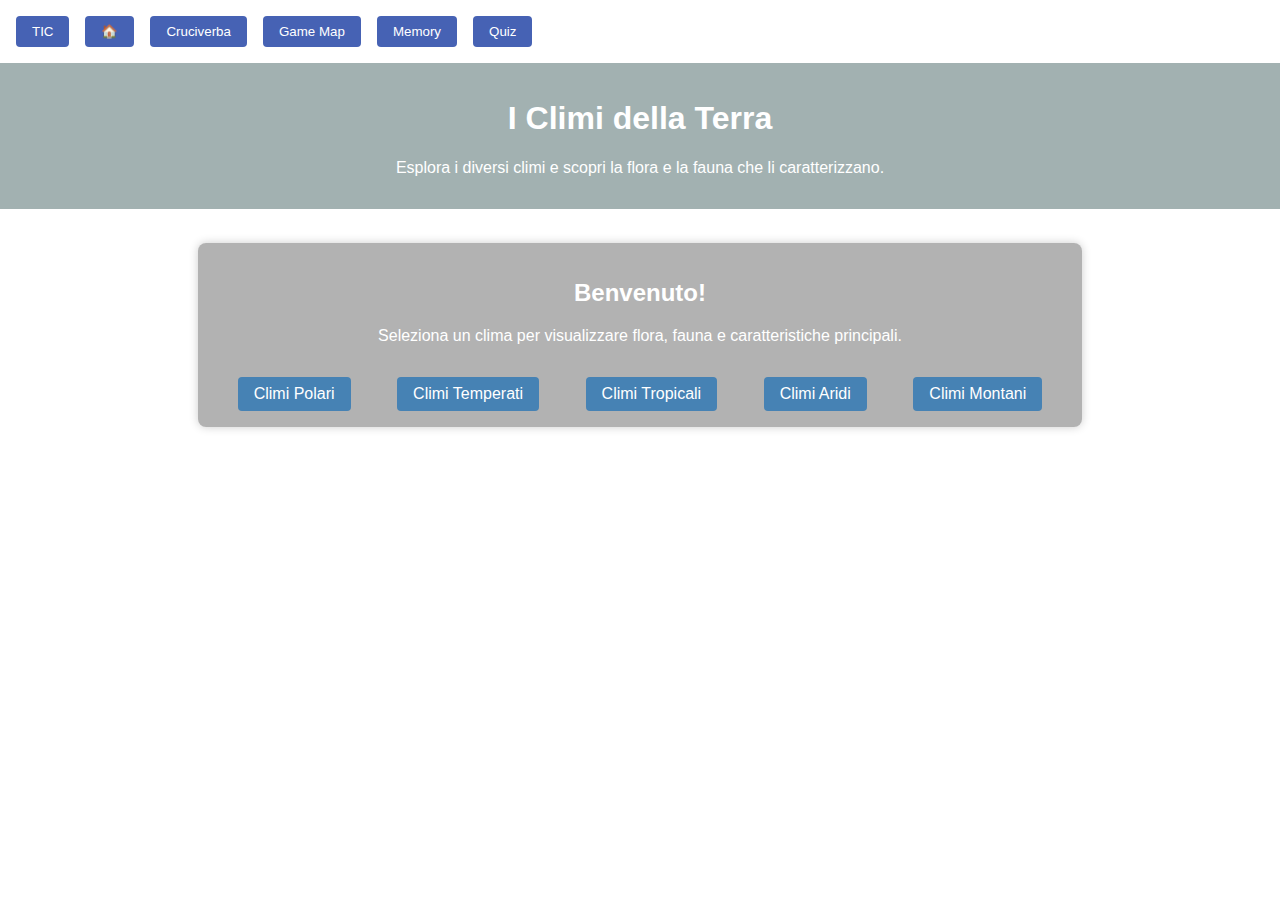
<file: index.html>
<!DOCTYPE html>
<html lang="it">
<head>
    <meta charset="UTF-8">
    <meta name="viewport" content="width=device-width, initial-scale=1.0">
    <title>I Climi della Terra</title>
    <style>
        body {
            font-family: Arial, sans-serif;
            margin: 0;
            padding: 0;
            background-image: url('https://staticgeopop.akamaized.net/wp-content/uploads/sites/32/2022/09/RECORD-DELLA-TERRA-Geopop.jpg?im=Resize,width=980;');
            background-size: cover;
            background-position: center;
            background-attachment: fixed;
            color: white;
            position: relative;
        }

        body::before {
            content: "";
            position: absolute;
            top: 0;
            left: 0;
            width: 100%;
            height: 100%;
            background: rgba(0, 0, 0, 0);
            z-index: -1;
        }

        .top-buttons {
            display: flex;
            flex-wrap: wrap;
            gap: 1rem;
            margin: 1rem;
            position;
            top: 0;
            left: 0;
            background-color;
            padding: 0,5rem;
            border-radius: 8px;
        }

        .top-buttons button {
            background-color: #4662b4;
            color: white;
            border: none;
            padding: 0.5rem 1rem;
            border-radius: 4px;
            cursor: pointer;
            font-size: 0,5rem;
        }

        .top-buttons button:hover {
            background-color: #004f99;
        }

        header {
            background-color: rgba(70, 100, 100, 0.5);
            color: white;
            padding: 1rem;
            text-align: center;
            border-bottom: 2px solid white;
        }

        .content {
            margin: 2rem;
            text-align: center;
        }

        .info {
            background-color: rgba(0, 0, 0, 0.3);
            padding: 1rem;
            border-radius: 8px;
            box-shadow: 0 0 10px rgba(0, 0, 0, 0.2);
            transition: all 0.3s ease;
            max-width: 70%;
            margin: auto;
        }

        .info h2 {
            color: #ffffff;
        }

        .buttons {
            display: flex;
            justify-content: space-around;
            margin-top: 2rem;
        }

        .buttons button {
            background-color: #4682b4;
            color: white;
            border: none;
            padding: 0.5rem 1rem;
            border-radius: 4px;
            cursor: pointer;
            font-size: 1rem;
        }

        .buttons button:hover {
            background-color: #005f99;
        }

        .flora-fauna-images {
            display: flex;
            justify-content: center;
            gap: 1rem;
            margin-top: 1rem;
        }

        .flora-fauna-images img {
            width: 400px;
            height: 400px;
            border-radius: 8px;
            transition: transform 0.3s ease;
        }

        .flora-fauna-images img:hover {
            transform: scale(1.1);
        }
    </style>
</head>
<body>
    <div class="top-buttons">
        <button onclick="showBlankPage()">TIC</button>
        <button onclick="showHome()">🏠</button>
        <button onclick="window.open('https://wordwall.net/play/85883/328/522')">Cruciverba</button>
        <button onclick="window.open('https://app.Lumi.education/run/c_tL3S')">Game Map</button>
	<button onclick="window.open('https://learningapps.org/view39030392')">Memory</button>
	<button onclick="window.open('https://interacty.me/projects/379bdc1d30d270ec')">Quiz</button>
    </div>

    <header id="home">
        <h1>I Climi della Terra</h1>
        <p>Esplora i diversi climi e scopri la flora e la fauna che li caratterizzano.</p>
    </header>

    <div class="content">
        <div class="info" id="infoBox">
            <h2>Benvenuto!</h2>
            <p>Seleziona un clima per visualizzare flora, fauna e caratteristiche principali.</p>
            <div class="buttons">
                <button onclick="showInfo('polari')">Climi Polari</button>
                <button onclick="showInfo('temperati')">Climi Temperati</button>
                <button onclick="showInfo('tropicali')">Climi Tropicali</button>
                <button onclick="showInfo('aridi')">Climi Aridi</button>
                <button onclick="showInfo('montani')">Climi Montani</button>
            </div>
        </div>
    </div>

    <script>
        const infoData = {
            polari: {
                title: "Climi Polari",
                description: `
                    <p align= "justify">I climi polari si trovano nelle regioni più estreme della Terra, vicino ai poli, come l'Artide e l'Antartide. 
                    Sono caratterizzati da temperature estremamente basse durante tutto l'anno, con estati brevi e fresche e inverni
		    lunghi e gelidi. La presenza di ghiaccio perenne è una caratteristica distintiva, e il terreno è spesso ricoperto
                    di neve e ghiaccio. La vegetazione è scarsa, con la tundra che ospita licheni, muschi e alcune piante erbacee 
                    resistenti al freddo. La fauna comprende animali adattati a queste condizioni estreme, come orsi polari, foche, 
                    pinguini e volpi artiche. Gli ecosistemi polari sono fragili e particolarmente vulnerabili ai cambiamenti climatici,
                    che stanno causando il rapido scioglimento dei ghiacci. Nonostante l'apparente isolamento, queste regioni svolgono 
                    un ruolo cruciale nella regolazione del clima globale. Le acque fredde polari influenzano le correnti oceaniche, 
                    fondamentali per l'equilibrio termico del pianeta.</p>
                `,
                floraImage: "https://www.icsedegliano.it/wp-content/uploads/2024/07/licheni-1024x683.jpg",
                faunaImage: "https://upload.wikimedia.org/wikipedia/commons/6/66/Polar_Bear_-_Alaska_%28cropped%29.jpg",
                buttons: '<button onclick="showInfo(\'montani\')">Climi Montani</button><button onclick="showInfo(\'temperati\')">Climi Temperati</button>'
            },
            temperati: {
                title: "Climi Temperati",
                description: `
                    <p align= "justify">I climi temperati si trovano nelle fasce intermedie tra i tropici e le regioni polari, caratterizzati da stagioni ben definite. 
                    Le estati sono calde ma non eccessivamente torride, mentre gli inverni sono generalmente miti o moderatamente freddi. 
                    La vegetazione varia enormemente: si passa dalle foreste di latifoglie, come querce e faggi, alle praterie sconfinate. 
                    Gli alberi decidui perdono le foglie in autunno, contribuendo a un ciclo naturale di fertilità del suolo. 
                    La fauna è altrettanto diversificata, con mammiferi come cervi, volpi e lupi, insieme a una ricca avifauna e insetti impollinatori. 
                    I climi temperati sono spesso associati alle aree più densamente popolate e sviluppate del pianeta, grazie alla loro favorevole abitabilità. 
                    Tuttavia, questi ecosistemi sono vulnerabili alle attività umane, come la deforestazione e l'urbanizzazione. 
                    Le piogge sono distribuite in modo relativamente uniforme durante l'anno, contribuendo alla ricchezza di flora e fauna.</p>
                `,
                floraImage: "https://www.giardinaggio.it/giardino/piante/querce_NG2.jpg",
                faunaImage: "https://encrypted-tbn0.gstatic.com/images?q=tbn:ANd9GcSne0yfuF34-yFKGLpjkS9pUMH4EpHqZHt1OTaG77kByrVfkiIgWOURw40&s",
                buttons: '<button onclick="showInfo(\'polari\')">Climi Polari</button><button onclick="showInfo(\'tropicali\')">Climi Tropicali</button>'
            },
            tropicali: {
                title: "Climi Tropicali",
                description: `
                    <p align= "justify">I climi tropicali si sviluppano nelle zone equatoriali e sono noti per il caldo costante e l'umidità elevata. 
                    Qui si trovano le foreste pluviali, spesso chiamate "i polmoni della Terra", che ospitano una biodiversità impressionante. 
                    La vegetazione è rigogliosa e comprende piante come alberi di mogano, palme, liane e orchidee. 
                    Le piogge torrenziali sono frequenti e contribuiscono a un ciclo ecologico unico. 
                    La fauna è straordinariamente variegata: scimmie, tigri, serpenti, uccelli tropicali e innumerevoli specie di insetti. 
                    Questi ambienti giocano un ruolo fondamentale nel mantenimento dell'equilibrio atmosferico globale. 
                    Tuttavia, la deforestazione per l'agricoltura e l'allevamento rappresenta una grave minaccia per gli ecosistemi tropicali. 
                    Le temperature medie annuali superano spesso i 25°C, rendendo queste aree calde ma straordinariamente vitali.</p>
                `,
                floraImage: "https://images.pexels.com/photos/29487188/pexels-photo-29487188.jpeg?auto=compress&cs=tinysrgb&w=600",
                faunaImage: "https://images.pexels.com/photos/247615/pexels-photo-247615.jpeg?auto=compress&cs=tinysrgb&w=600",
                buttons: '<button onclick="showInfo(\'temperati\')">Climi Temperati</button><button onclick="showInfo(\'aridi\')">Climi Aridi</button>'
            },
            aridi: {
                title: "Climi Aridi",
                description: `
                    <p align= "justify">I climi aridi si trovano nelle regioni desertiche del mondo, come il Sahara e il Deserto di Atacama. 
                    Sono caratterizzati da precipitazioni scarse o assenti, spesso inferiori a 250 mm all'anno. 
                    La vegetazione è rara e specializzata, con piante come cactus, acacie e altre specie xerofile in grado di conservare acqua. 
                    Gli animali che abitano questi ambienti hanno sviluppato adattamenti unici, come il cammello, noto per resistere lunghi periodi senza acqua. 
                    I deserti di sabbia, come il Sahara, contrastano con quelli rocciosi o semi-aridi, come il Mojave negli Stati Uniti. 
                    Le temperature possono essere estreme, con giornate torride e notti sorprendentemente fredde. 
                    Nonostante la loro aridità, i deserti ospitano ecosistemi complessi e spesso sottovalutati.</p>
                `,
                floraImage: "https://images.pexels.com/photos/1001435/pexels-photo-1001435.jpeg?auto=compress&cs=tinysrgb&w=600",
                faunaImage: "https://www.meteoweb.eu/wp-content/uploads/2017/12/cammello-768x576.jpg.webp",
                buttons: '<button onclick="showInfo(\'tropicali\')">Climi Tropicali</button><button onclick="showInfo(\'montani\')">Climi Montani</button>'
            },
            montani: {
                title: "Climi Montani",
                description: `
                    <p align= "justify">I climi montani si trovano in alta quota, dove l'altitudine influenza fortemente le condizioni climatiche. 
                    Le temperature diminuiscono man mano che si sale, creando una varietà di microclimi lungo le pendici delle montagne. 
                    La vegetazione include pini, abeti, rododendri e prati alpini, spesso interrotti da rocce e ghiacciai. 
                    Gli animali montani, come stambecchi, aquile e marmotte, sono adattati a condizioni difficili e alla scarsità di ossigeno. 
                    Le catene montuose fungono da serbatoi d'acqua, alimentando fiumi e laghi essenziali per le comunità a valle. 
                    Tuttavia, i climi montani sono vulnerabili ai cambiamenti climatici, con il ritiro dei ghiacciai che rappresenta una preoccupazione globale. 
                    La bellezza di queste regioni attrae turisti e appassionati di escursionismo, ma richiede una gestione attenta per prevenire danni ambientali.</p>
                `,
                floraImage: "https://images.pexels.com/photos/1179229/pexels-photo-1179229.jpeg?auto=compress&cs=tinysrgb&w=600",
                faunaImage: "https://images.pexels.com/photos/3613420/pexels-photo-3613420.jpeg?auto=compress&cs=tinysrgb&w=600",
                buttons: '<button onclick="showInfo(\'aridi\')">Climi Aridi</button><button onclick="showHome()">Climi</button>'
            }
        };

        function showInfo(climate) {
            const infoBox = document.getElementById('infoBox');
            const climateInfo = infoData[climate];
            infoBox.innerHTML = `
                <h2>${climateInfo.title}</h2>
                <p>${climateInfo.description}</p>
                <div class="flora-fauna-images">
                    <img src="${climateInfo.floraImage}" alt="Flora ${climateInfo.title}">
                    <img src="${climateInfo.faunaImage}" alt="Fauna ${climateInfo.title}">
                </div>
                <div class="buttons">${climateInfo.buttons}</div>
            `;
        }

        function showHome() {
            const infoBox = document.getElementById('infoBox');
            infoBox.innerHTML = `
                <h2>Benvenuto!</h2>
                <p>Seleziona un clima per visualizzare flora, fauna e caratteristiche principali.</p>
                <div class="buttons">
                    <button onclick="showInfo('polari')">Climi Polari</button>
                    <button onclick="showInfo('temperati')">Climi Temperati</button>
                    <button onclick="showInfo('tropicali')">Climi Tropicali</button>
                    <button onclick="showInfo('aridi')">Climi Aridi</button>
                    <button onclick="showInfo('montani')">Climi Montani</button>
                </div>
            `;
        }

        function showBlankPage() {
            const infoBox = document.getElementById('infoBox');
            infoBox.innerHTML = `
                <div style="display: flex; justify-content: center; align-items: center;">
                    <h1>
			<p align= "justify" style="font-size: 1.2rem;">Il sito vuole sensibilizzare sulle differenze climatiche e sugli ecosistemi, 
		        mostrando come ogni ambiente abbia un equilibrio unico e importante per il pianeta. Inoltre, sottolinea 
			implicitamente il legame tra i climi e le problematiche ambientali (ad esempio, si accenna ai cambiamenti 
			climatici nei climi polari). È un progetto che unisce didattica, interattività e sensibilizzazione 
			ambientale in un formato semplice e accessibile.
			L'utente viene accolto con un messaggio di benvenuto e l'invito a selezionare un tipo di clima.
			Sono presenti giochi educativi come cruciverba, quiz e memory game, che rendono l'apprendimento 
			più coinvolgente.  Il sito punta a rendere l’argomento accessibile e divertente, adatto soprattutto 
			a studenti o persone curiose.</p>
</h1>
                </div>
            `;
        }
    </script>
</body>
</html>
</file>
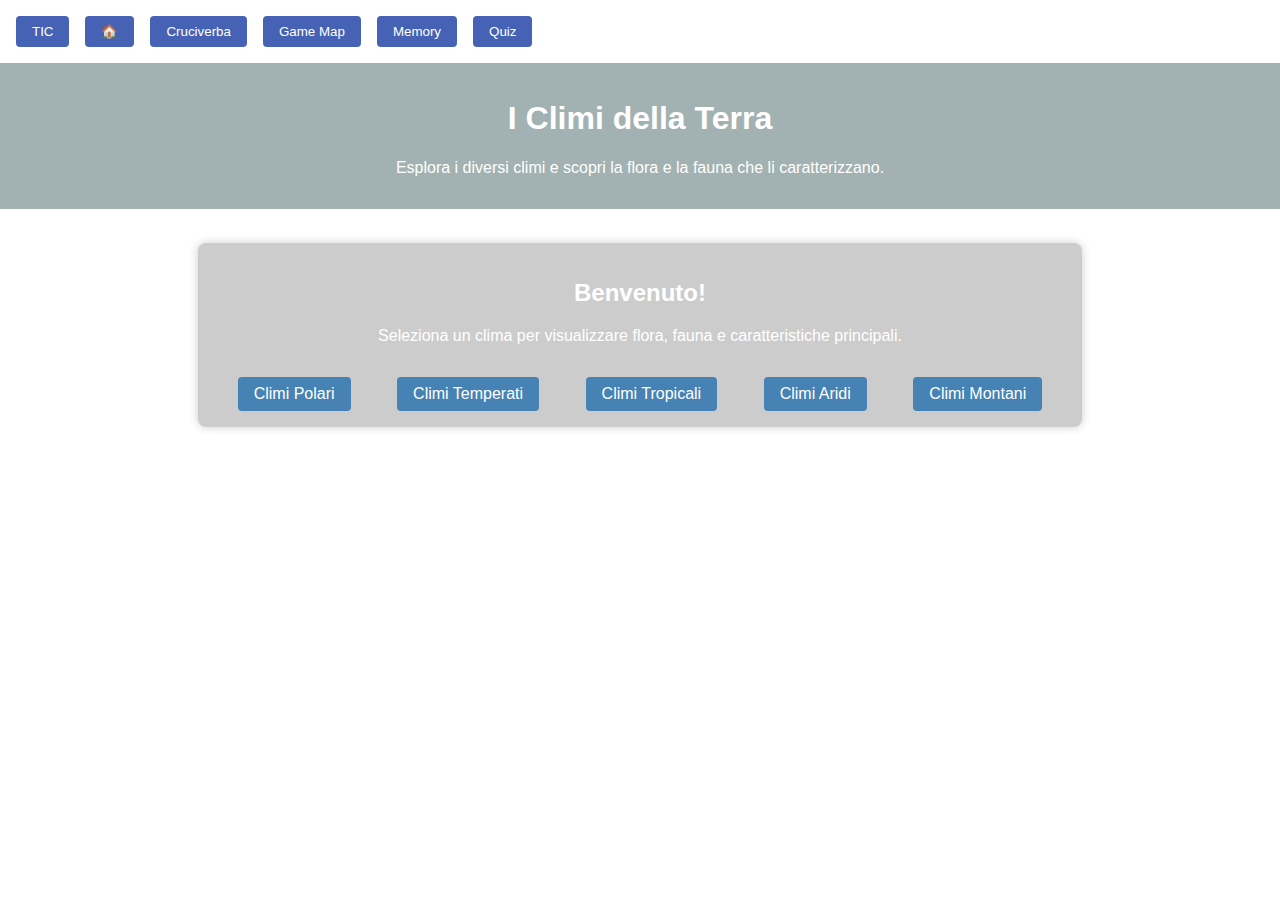
<file: index.html.html>
<!DOCTYPE html>
<html lang="it">
<head>
    <meta charset="UTF-8">
    <meta name="viewport" content="width=device-width, initial-scale=1.0">
    <title>I Climi della Terra</title>
    <style>
        body {
            font-family: Arial, sans-serif;
            margin: 0;
            padding: 0;
            background-image: url('https://staticgeopop.akamaized.net/wp-content/uploads/sites/32/2022/09/RECORD-DELLA-TERRA-Geopop.jpg?im=Resize,width=980;');
            background-size: cover;
            background-position: center;
            background-attachment: fixed;
            color: white;
            position: relative;
        }

        body::before {
            content: "";
            position: absolute;
            top: 0;
            left: 0;
            width: 100%;
            height: 100%;
            background: rgba(0, 0, 0, 0);
            z-index: -1;
        }

        .top-buttons {
            display: flex;
            flex-wrap: wrap;
            gap: 1rem;
            margin: 1rem;
            position;
            top: 0;
            left: 0;
            background-color;
            padding: 0,5rem;
            border-radius: 8px;
        }

        .top-buttons button {
            background-color: #4662b4;
            color: white;
            border: none;
            padding: 0.5rem 1rem;
            border-radius: 4px;
            cursor: pointer;
            font-size: 0,5rem;
        }

        .top-buttons button:hover {
            background-color: #004f99;
        }

        header {
            background-color: rgba(70, 100, 100, 0.5);
            color: white;
            padding: 1rem;
            text-align: center;
            border-bottom: 2px solid white;
        }

        .content {
            margin: 2rem;
            text-align: center;
        }

        .info {
            background-color: rgba(0, 0, 0, 0.2);
            padding: 1rem;
            border-radius: 8px;
            box-shadow: 0 0 10px rgba(0, 0, 0, 0.2);
            transition: all 0.3s ease;
            max-width: 70%;
            margin: auto;
        }

        .info h2 {
            color: #ffffff;
        }

        .buttons {
            display: flex;
            justify-content: space-around;
            margin-top: 2rem;
        }

        .buttons button {
            background-color: #4682b4;
            color: white;
            border: none;
            padding: 0.5rem 1rem;
            border-radius: 4px;
            cursor: pointer;
            font-size: 1rem;
        }

        .buttons button:hover {
            background-color: #005f99;
        }

        .flora-fauna-images {
            display: flex;
            justify-content: center;
            gap: 1rem;
            margin-top: 1rem;
        }

        .flora-fauna-images img {
            width: 400px;
            height: 400px;
            border-radius: 8px;
            transition: transform 0.3s ease;
        }

        .flora-fauna-images img:hover {
            transform: scale(1.1);
        }
    </style>
</head>
<body>
    <div class="top-buttons">
        <button onclick="showBlankPage()">TIC</button>
        <button onclick="showHome()">🏠</button>
        <button onclick="window.open('https://wordwall.net/play/85883/328/522')">Cruciverba</button>
        <button onclick="window.open('https://app.Lumi.education/run/c_tL3S')">Game Map</button>
	<button onclick="window.open('https://learningapps.org/view39030392')">Memory</button>
	<button onclick="window.open('https://interacty.me/projects/379bdc1d30d270ec')">Quiz</button>
    </div>

    <header id="home">
        <h1>I Climi della Terra</h1>
        <p>Esplora i diversi climi e scopri la flora e la fauna che li caratterizzano.</p>
    </header>

    <div class="content">
        <div class="info" id="infoBox">
            <h2>Benvenuto!</h2>
            <p>Seleziona un clima per visualizzare flora, fauna e caratteristiche principali.</p>
            <div class="buttons">
                <button onclick="showInfo('polari')">Climi Polari</button>
                <button onclick="showInfo('temperati')">Climi Temperati</button>
                <button onclick="showInfo('tropicali')">Climi Tropicali</button>
                <button onclick="showInfo('aridi')">Climi Aridi</button>
                <button onclick="showInfo('montani')">Climi Montani</button>
            </div>
        </div>
    </div>

    <script>
        const infoData = {
            polari: {
                title: "Climi Polari",
                description: `
                    <p align= "justify">I climi polari si trovano nelle regioni più estreme della Terra, vicino ai poli, come l'Artide e l'Antartide. 
                    Sono caratterizzati da temperature estremamente basse durante tutto l'anno, con estati brevi e fresche e inverni
		    lunghi e gelidi. La presenza di ghiaccio perenne è una caratteristica distintiva, e il terreno è spesso ricoperto
                    di neve e ghiaccio. La vegetazione è scarsa, con la tundra che ospita licheni, muschi e alcune piante erbacee 
                    resistenti al freddo. La fauna comprende animali adattati a queste condizioni estreme, come orsi polari, foche, 
                    pinguini e volpi artiche. Gli ecosistemi polari sono fragili e particolarmente vulnerabili ai cambiamenti climatici,
                    che stanno causando il rapido scioglimento dei ghiacci. Nonostante l'apparente isolamento, queste regioni svolgono 
                    un ruolo cruciale nella regolazione del clima globale. Le acque fredde polari influenzano le correnti oceaniche, 
                    fondamentali per l'equilibrio termico del pianeta.</p>
                `,
                floraImage: "https://www.icsedegliano.it/wp-content/uploads/2024/07/licheni-1024x683.jpg",
                faunaImage: "https://upload.wikimedia.org/wikipedia/commons/6/66/Polar_Bear_-_Alaska_%28cropped%29.jpg",
                buttons: '<button onclick="showInfo(\'montani\')">Climi Montani</button><button onclick="showInfo(\'temperati\')">Climi Temperati</button>'
            },
            temperati: {
                title: "Climi Temperati",
                description: `
                    <p align= "justify">I climi temperati si trovano nelle fasce intermedie tra i tropici e le regioni polari, caratterizzati da stagioni ben definite. 
                    Le estati sono calde ma non eccessivamente torride, mentre gli inverni sono generalmente miti o moderatamente freddi. 
                    La vegetazione varia enormemente: si passa dalle foreste di latifoglie, come querce e faggi, alle praterie sconfinate. 
                    Gli alberi decidui perdono le foglie in autunno, contribuendo a un ciclo naturale di fertilità del suolo. 
                    La fauna è altrettanto diversificata, con mammiferi come cervi, volpi e lupi, insieme a una ricca avifauna e insetti impollinatori. 
                    I climi temperati sono spesso associati alle aree più densamente popolate e sviluppate del pianeta, grazie alla loro favorevole abitabilità. 
                    Tuttavia, questi ecosistemi sono vulnerabili alle attività umane, come la deforestazione e l'urbanizzazione. 
                    Le piogge sono distribuite in modo relativamente uniforme durante l'anno, contribuendo alla ricchezza di flora e fauna.</p>
                `,
                floraImage: "https://www.giardinaggio.it/giardino/piante/querce_NG2.jpg",
                faunaImage: "https://encrypted-tbn0.gstatic.com/images?q=tbn:ANd9GcSne0yfuF34-yFKGLpjkS9pUMH4EpHqZHt1OTaG77kByrVfkiIgWOURw40&s",
                buttons: '<button onclick="showInfo(\'polari\')">Climi Polari</button><button onclick="showInfo(\'tropicali\')">Climi Tropicali</button>'
            },
            tropicali: {
                title: "Climi Tropicali",
                description: `
                    <p align= "justify">I climi tropicali si sviluppano nelle zone equatoriali e sono noti per il caldo costante e l'umidità elevata. 
                    Qui si trovano le foreste pluviali, spesso chiamate "i polmoni della Terra", che ospitano una biodiversità impressionante. 
                    La vegetazione è rigogliosa e comprende piante come alberi di mogano, palme, liane e orchidee. 
                    Le piogge torrenziali sono frequenti e contribuiscono a un ciclo ecologico unico. 
                    La fauna è straordinariamente variegata: scimmie, tigri, serpenti, uccelli tropicali e innumerevoli specie di insetti. 
                    Questi ambienti giocano un ruolo fondamentale nel mantenimento dell'equilibrio atmosferico globale. 
                    Tuttavia, la deforestazione per l'agricoltura e l'allevamento rappresenta una grave minaccia per gli ecosistemi tropicali. 
                    Le temperature medie annuali superano spesso i 25°C, rendendo queste aree calde ma straordinariamente vitali.</p>
                `,
                floraImage: "https://images.pexels.com/photos/29487188/pexels-photo-29487188.jpeg?auto=compress&cs=tinysrgb&w=600",
                faunaImage: "https://images.pexels.com/photos/247615/pexels-photo-247615.jpeg?auto=compress&cs=tinysrgb&w=600",
                buttons: '<button onclick="showInfo(\'temperati\')">Climi Temperati</button><button onclick="showInfo(\'aridi\')">Climi Aridi</button>'
            },
            aridi: {
                title: "Climi Aridi",
                description: `
                    <p align= "justify">I climi aridi si trovano nelle regioni desertiche del mondo, come il Sahara e il Deserto di Atacama. 
                    Sono caratterizzati da precipitazioni scarse o assenti, spesso inferiori a 250 mm all'anno. 
                    La vegetazione è rara e specializzata, con piante come cactus, acacie e altre specie xerofile in grado di conservare acqua. 
                    Gli animali che abitano questi ambienti hanno sviluppato adattamenti unici, come il cammello, noto per resistere lunghi periodi senza acqua. 
                    I deserti di sabbia, come il Sahara, contrastano con quelli rocciosi o semi-aridi, come il Mojave negli Stati Uniti. 
                    Le temperature possono essere estreme, con giornate torride e notti sorprendentemente fredde. 
                    Nonostante la loro aridità, i deserti ospitano ecosistemi complessi e spesso sottovalutati.</p>
                `,
                floraImage: "https://images.pexels.com/photos/1001435/pexels-photo-1001435.jpeg?auto=compress&cs=tinysrgb&w=600",
                faunaImage: "https://www.meteoweb.eu/wp-content/uploads/2017/12/cammello-768x576.jpg.webp",
                buttons: '<button onclick="showInfo(\'tropicali\')">Climi Tropicali</button><button onclick="showInfo(\'montani\')">Climi Montani</button>'
            },
            montani: {
                title: "Climi Montani",
                description: `
                    <p align= "justify">I climi montani si trovano in alta quota, dove l'altitudine influenza fortemente le condizioni climatiche. 
                    Le temperature diminuiscono man mano che si sale, creando una varietà di microclimi lungo le pendici delle montagne. 
                    La vegetazione include pini, abeti, rododendri e prati alpini, spesso interrotti da rocce e ghiacciai. 
                    Gli animali montani, come stambecchi, aquile e marmotte, sono adattati a condizioni difficili e alla scarsità di ossigeno. 
                    Le catene montuose fungono da serbatoi d'acqua, alimentando fiumi e laghi essenziali per le comunità a valle. 
                    Tuttavia, i climi montani sono vulnerabili ai cambiamenti climatici, con il ritiro dei ghiacciai che rappresenta una preoccupazione globale. 
                    La bellezza di queste regioni attrae turisti e appassionati di escursionismo, ma richiede una gestione attenta per prevenire danni ambientali.</p>
                `,
                floraImage: "https://images.pexels.com/photos/1179229/pexels-photo-1179229.jpeg?auto=compress&cs=tinysrgb&w=600",
                faunaImage: "https://images.pexels.com/photos/3613420/pexels-photo-3613420.jpeg?auto=compress&cs=tinysrgb&w=600",
                buttons: '<button onclick="showInfo(\'aridi\')">Climi Aridi</button><button onclick="showHome()">Climi</button>'
            }
        };

        function showInfo(climate) {
            const infoBox = document.getElementById('infoBox');
            const climateInfo = infoData[climate];
            infoBox.innerHTML = `
                <h2>${climateInfo.title}</h2>
                <p>${climateInfo.description}</p>
                <div class="flora-fauna-images">
                    <img src="${climateInfo.floraImage}" alt="Flora ${climateInfo.title}">
                    <img src="${climateInfo.faunaImage}" alt="Fauna ${climateInfo.title}">
                </div>
                <div class="buttons">${climateInfo.buttons}</div>
            `;
        }

        function showHome() {
            const infoBox = document.getElementById('infoBox');
            infoBox.innerHTML = `
                <h2>Benvenuto!</h2>
                <p>Seleziona un clima per visualizzare flora, fauna e caratteristiche principali.</p>
                <div class="buttons">
                    <button onclick="showInfo('polari')">Climi Polari</button>
                    <button onclick="showInfo('temperati')">Climi Temperati</button>
                    <button onclick="showInfo('tropicali')">Climi Tropicali</button>
                    <button onclick="showInfo('aridi')">Climi Aridi</button>
                    <button onclick="showInfo('montani')">Climi Montani</button>
                </div>
            `;
        }

        function showBlankPage() {
            const infoBox = document.getElementById('infoBox');
            infoBox.innerHTML = `
                <div style="display: flex; justify-content: center; align-items: center;">
                    <h1>
			<p align= "justify" style="font-size: 1.2rem;">Il sito vuole sensibilizzare sulle differenze climatiche e sugli ecosistemi, 
		        mostrando come ogni ambiente abbia un equilibrio unico e importante per il pianeta. Inoltre, sottolinea 
			implicitamente il legame tra i climi e le problematiche ambientali (ad esempio, si accenna ai cambiamenti 
			climatici nei climi polari). È un progetto che unisce didattica, interattività e sensibilizzazione 
			ambientale in un formato semplice e accessibile.
			L'utente viene accolto con un messaggio di benvenuto e l'invito a selezionare un tipo di clima.
			Sono presenti giochi educativi come cruciverba, quiz e memory game, che rendono l'apprendimento 
			più coinvolgente.  Il sito punta a rendere l’argomento accessibile e divertente, adatto soprattutto 
			a studenti o persone curiose.</p>
</h1>
                </div>
            `;
        }
    </script>
</body>
</html>
</file>
